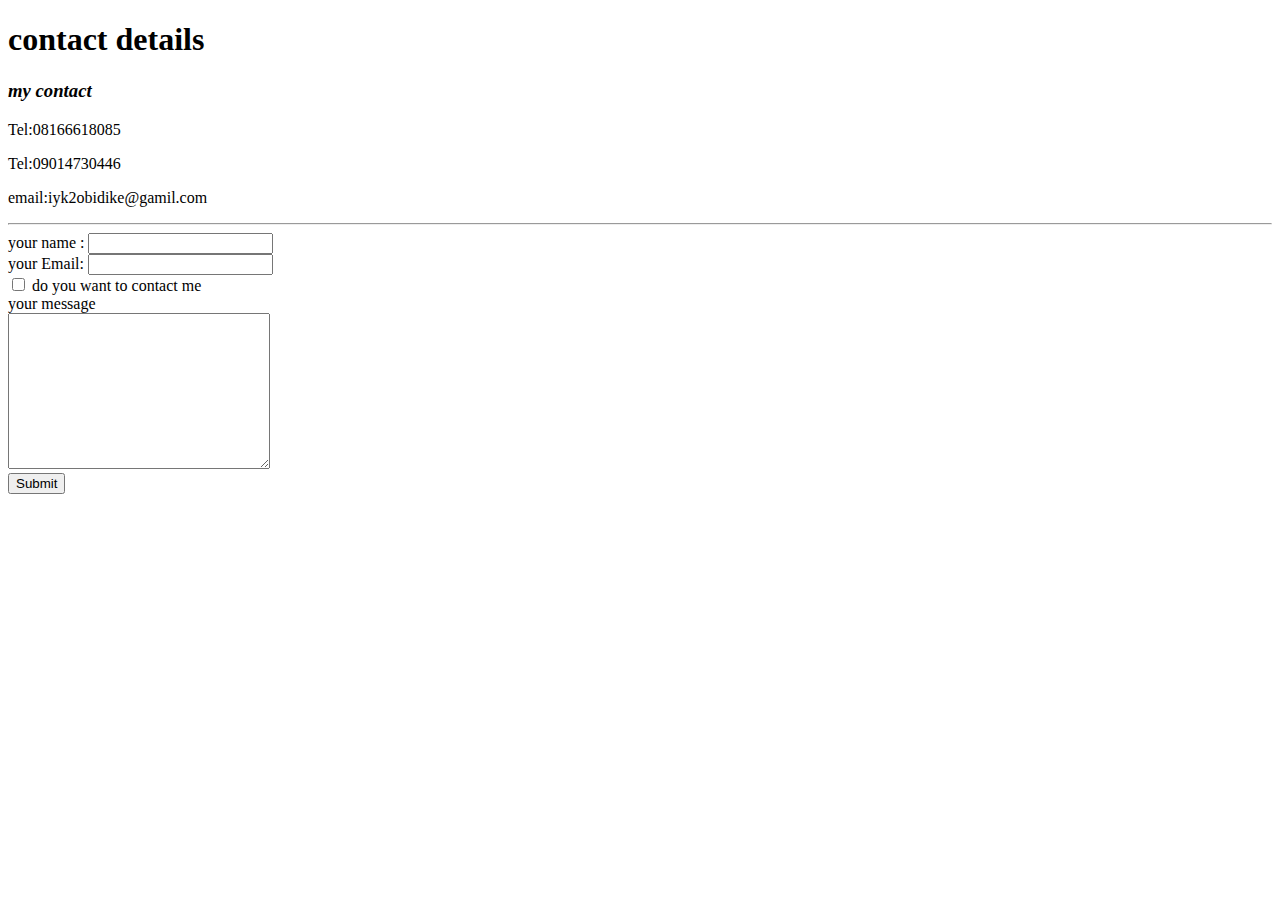
<file: contact.html>
<!DOCTYPE html>
<html lang="en" dir="ltr">
  <head>
    <meta charset="utf-8">
    <title>contact me</title>
  </head>
  <body>
    <h1>contact details</h1>
    <em><h3>my contact</h3></em>
    <p>Tel:08166618085</p>
    <p>Tel:09014730446</p>
    <p>email:iyk2obidike@gamil.com</p>


    <hr>
  <form class="" action="mailto:iyk2obidike@gmail.com" method="post">
    <label>your name :</label>
    <input type="text" name="" value=""><br>
    <label>your Email:</label>
    <input type="email" name="" value=""><br>
    <input type="checkbox" name="" value="">
    <label>do you want to contact me</label><br
  <label>your message</label><br>
  <textarea name="name" rows="10" cols="30"></textarea><br>
  <input type="submit" name=""=""><br>
  </form>
  </body>
</html>
</file>
